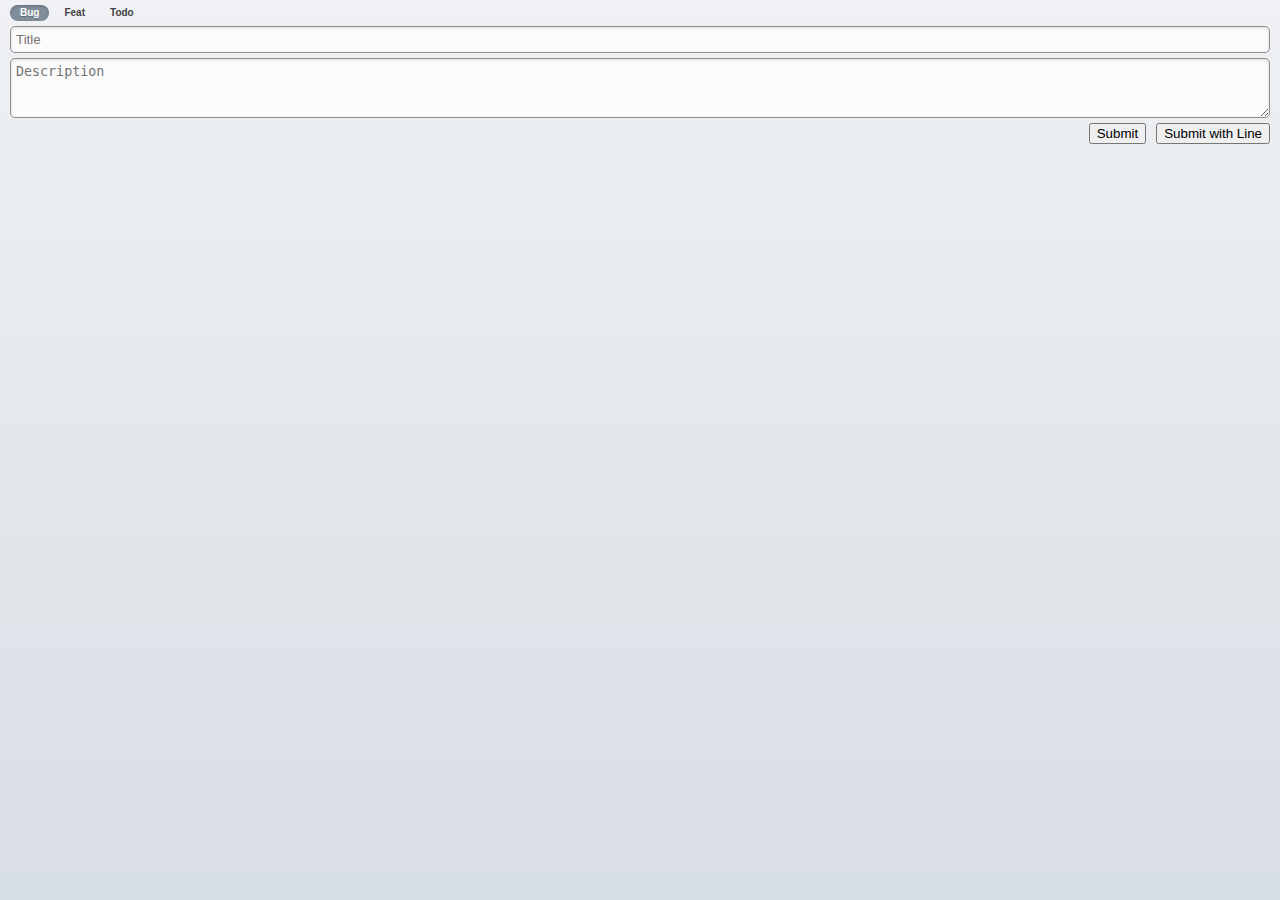
<file: index.html>
<html><head>
		<title>Todo</title>

			<script src="jquery.js" type="text/javascript"></script>
			<script src="site.js" type="text/javascript"></script>
			<link href="global.css" rel="stylesheet" type="text/css">
			<meta charset="UTF-8">

	</head>

	<body onload="getTodos();">

		 <!-- #toolbar -->

		<div id="site">

			<div id="addTodoDialog">

				<form id="addTodoDialogForm" action="">

					<div id="addTodoRight">
						<div class="addIcon active" id="addBug">Bug</div> <!-- .addIcon bug -->
						<div class="addIcon" id="addFeat">Feat</div> <!-- .addIcon feat -->
						<div class="addIcon" id="addTodo">Todo</div> <!-- .addIcon todo -->

						<div class="hide">
							<input type="radio" name="addTodoType" value="bug">
							<input type="radio" name="addTodoType" value="feat">
							<input type="radio" name="addTodoType" value="todo">
						</div> <!-- .hide -->

					</div><div id="addTodoLeft">
						<input type="text" name="addTodoTitle" id="addTodoTitle" placeholder="Title">
						<textarea name="addTodoDescription" id="addTodoDescription" cols="30" rows="10" placeholder="Description"></textarea>
					</div> <!-- #addTodoLeft -->

					 <!-- #addTodoRight -->

					<input type="submit" value="Submit with Line" id="submitTodoLine">
					<input type="submit" value="Submit" id="submitTodo">


				</form>

			</div> <!-- #addTodo -->


			<div id="todoList"></div> <!-- #todoList -->

			<div id="todoListDone"></div> <!-- #todoListDone -->


		</div> <!-- #site -->

	

</body></html>
</file>
<file: global.css>
body{overflow-y:scroll;font:11px/15px 'Lucida Grande',sans-serif;margin:0;padding: 0 0 12px 0 !important;background-color: #eff1f4; background-image: -webkit-gradient(linear, left top, left bottom, from(rgb(239, 241, 244)), to(rgb(216, 222, 229))); background-image: -webkit-linear-gradient(top, rgb(239, 241, 244), rgb(216, 222, 229)); background-image: -moz-linear-gradient(top, rgb(239, 241, 244), rgb(216, 222, 229)); background-image: -o-linear-gradient(top, rgb(239, 241, 244), rgb(216, 222, 229)); background-image: -ms-linear-gradient(top, rgb(239, 241, 244), rgb(216, 222, 229)); background-image: linear-gradient(top, rgb(239, 241, 244), rgb(216, 222, 229)); filter: progid:DXImageTransform.Microsoft.gradient(GradientType=0,StartColorStr='#eff1f4', EndColorStr='#d8dee5');}a{text-decoration:none;}p{margin:0;}.hide{display:none;}.todo.done .columnLeft .check,.check:hover{background-image:url([data-uri]);}#toolbar{background-color:#bcc3d0;height: 18px;position:fixed;left:0;top:0;right: 0;padding: 10px;}#toolbar:before,#toolbar:after{content:" ";display:table;}#toolbar:after{clear:both;}#addTodoDialog{padding: 5px 10px 10px 10px;}#addTodoDialog:before,#addTodoDialog:after{content:" ";display:table;}#addTodoDialog:after{clear:both;}#addTodoLeft{
    margin-bottom: 5px;
}#addTodoRight{
    height: 16px;
    margin-bottom: 5px;
}form{margin:0;}input[type=text]{width:100%;padding:5px;outline:none;margin:0 0 5px 0;border-radius:5px;background: #FbFbFb;border: #8c8e90 1px solid;box-shadow: inset #e0e0e0 0px 1px 3px;}textarea{width:100%;height:60px;border-radius:5px;outline:none;padding:5px;background: #FbFbFb; border: #8c8e90 1px solid; box-shadow: inset #e0e0e0 0px 1px 3px;}input[type=submit]{margin: 0 0 0 10px;float: right;}.todo{border-bottom:1px solid rgba(80, 80, 80, 0.6);padding:10px 0 0 0;}.todo:before,.todo:after{content:" ";display:table;}.todo:after{clear:both;}.todo.done{opacity:0.3;transition:opacity 0.3s;}.todoTop{cursor:pointer;padding:0 0 10px 0;}.todoTop:before,.todoTop:after{content:" ";display:table;}.todoTop:after{clear:both;}.check{float:left;display:block;background:#a3b3c2;box-shadow: inset rgba(0, 0, 0, 0.25) 0px 1px 3px;width:16px;height:16px;margin:0 10px;border-radius:3px;cursor:pointer;background-image:none;}h2{line-height:16px;margin:0;padding:0;float:left;font-size:12px;font-weight:bold;}.todoContainer:before,.todoContainer:after{content:" ";display:table;}.todoContainer:after{clear:both;}.textWrapper{padding:0 0 0 36px;}p{margin:0 0 10px 0;}.info{color:#646464;display:block;}.toolbox{width:100%;height:40px;}.toolbox ul{list-style:none;margin:0;padding:0;}.toolbox ul li{width:50%;float:left;text-align:center;cursor:pointer;line-height:40px;background-color:rgba(80, 80, 80, 0.4);transition:background-color 0.2s;}.toolbox ul li:hover{background-color:rgba(80, 80, 80, 0.75);}
.tag, .addIcon{height: 16px;float: left;border-radius: 16px;cursor:pointer;line-height: 16px;text-align: center;font-weight: bold;font-size: 10px;color: #424242;padding: 0 10px;margin-right:5px;}
.tag, .addIcon:hover {
    background: #93a3b2;
    color: #FFF;
    text-shadow: rgba(0, 0, 0, 0.25) 0px 1px 0px;
}
.tag, .addIcon.active {
    background:#808e9b;
    color: #FFF;
    text-shadow: rgba(0, 0, 0, 0.25) 0px 1px 0px;
    box-shadow: inset rgba(0, 0, 0, 0.25) 0px 1px 3px;
}
</file>
